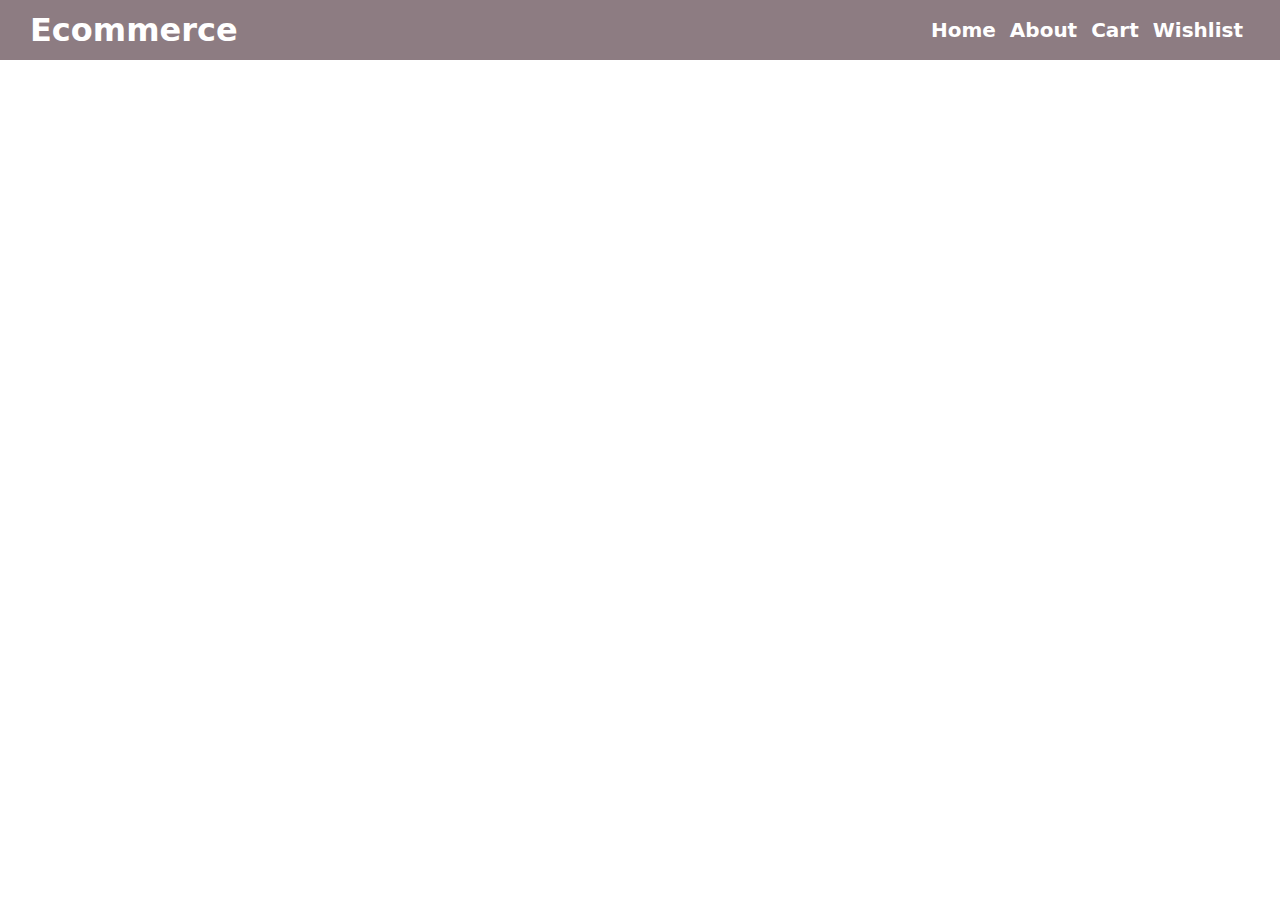
<file: index.html>
<!DOCTYPE html>
<html lang="en">
<head>
    <meta charset="UTF-8">
    <meta name="viewport" content="width=device-width, initial-scale=1.0">
    <title>ecommerce</title>
    <link rel="stylesheet" href="style.css">
</head>
<body>

      <div class="wrapper">
        <header>
            <h1>Ecommerce</h1>
            <ul>
                <li><a href="">Home</a></li>
                <li><a href="">About</a></li>
                <li><a href="">Cart</a></li>
                <li><a href="">Wishlist</a></li>
            </ul>
        </header>
    </div>
    <section></section>


    <script src="index.js"></script>
</body>
</html>
</file>
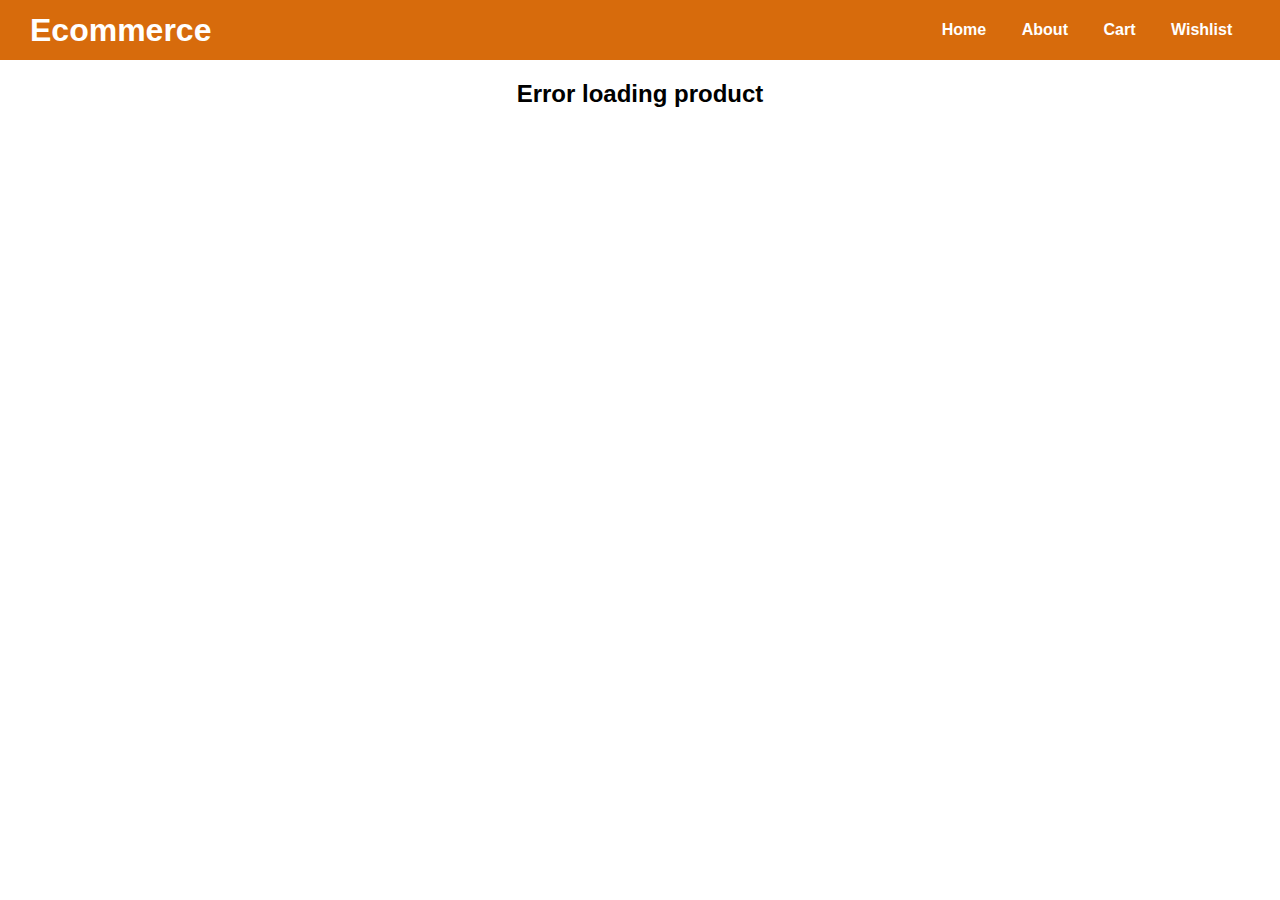
<file: singleProduct.html>
<!DOCTYPE html>
<html lang="en">
<head>
    <meta charset="UTF-8">
    <meta name="viewport" content="width=device-width, initial-scale=1.0">
    <title>singleProduct</title>
    <link rel="stylesheet" href="singleProduct.css">
</head>
<body>
     <div class="wrapper">
        <header>
            <h1>Ecommerce</h1>
            <ul>
                <li><a href="">Home</a></li>
                <li><a href="">About</a></li>
                <li><a href="">Cart</a></li>
                <li><a href="">Wishlist</a></li>
            </ul>
        </header>
    </div>
    <section></section>

    <script src="single.js"></script>
    
</body>
</html>
</file>
<file: style.css>
*{
    padding: 09;
    margin: 0;
    box-sizing: border-box;
    font-family:system-ui, -apple-system, BlinkMacSystemFont, 'Segoe UI', Roboto, Oxygen, Ubuntu, Cantarell, 'Open Sans', 'Helvetica Neue', sans-serifz;
}
header{
    display: flex;
    justify-content: space-between;
    align-items: center;
    height: 60px;
    background-color: rgb(141, 124, 130);
    padding: 0 30px;
    color: white;
}
header ul{
    display: flex;
    justify-content: space-around;
    align-items: center;
    font-weight: 700;
    width: 30%;
}
header li{
    list-style: none;
}
header ul a{
text-decoration: none;
color:white;
font-size: 20px;
}
section {
    padding: 20px;
    margin: auto;
    display: flex;
    align-items: center;
    justify-content: space-around;
    width: 100%;
    flex-wrap: wrap;
}

.product{
     height: 400px;
    width: 23%;
    background-color:white;
    box-shadow: 0px 0px 10px rgb(196, 191, 191) ;
    margin: 20px 10px;
    padding: 10px 10px 20px 10px;
    border-radius: 10px;
}
.product img{
    width: 100%;
    height: 73%;
    object-fit: fill;
}
</file>
<file: singleProduct.css>
*{
    padding: 09;
    margin: 0;
    box-sizing: border-box;
    font-family: 'Segoe UI', Tahoma, Geneva, Verdana, sans-serif;
}
header{
    display: flex;
    justify-content: space-between;
    align-items: center;
    height: 60px;
    background-color: rgb(215, 107, 12);
    padding: 0 30px;
    color: white;
}
header ul{
    display: flex;
    justify-content: space-around;
    align-items: center;
    font-weight: 700;
    width: 30%;
}
header li{
    list-style: none;
}
header ul a{
text-decoration: none;
color:white;
}
section {
    padding: 20px;
    margin: auto;
    /* text-align: center; */
    display: flex;
    align-items: center;
    justify-content: center;
}
.product{
    box-shadow: 0 0 10px rgb(219, 209, 209);
    width: 400px;
    padding: 20px;
    border-radius: 10px;
    text-align: center;
}

.product img {
    width: 300px;
    border-radius: 8px;
}
.product h5{
    font-size: 18px;
    margin: 5px 0;
    color:gold;
}
.product p{
    font-size: 16px;
    font-weight: 600;
}
.product h4{
    margin: 5px 0;
}
</file>
